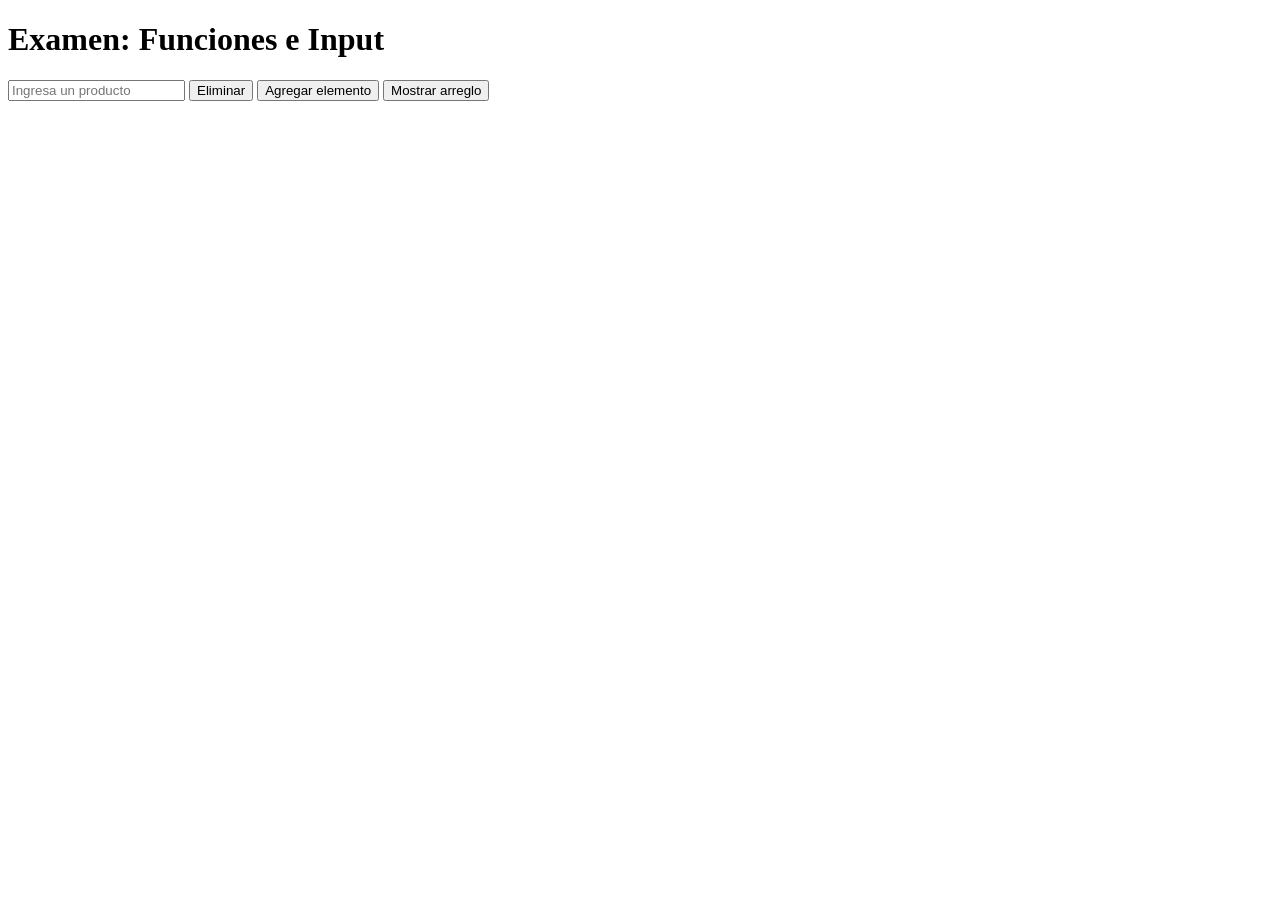
<file: examenprog/index.html>
<!DOCTYPE html>
<html lang="en">
<head>
    <meta charset="UTF-8">
    <meta name="viewport" content="width=device-width, initial-scale=1.0">
    <title>Examen</title>
</head>
<body>
    <h1>Examen: Funciones e Input</h1>
    <div class="ejercicio2">
        <input type="text" id="inputEj2" placeholder="Ingresa un producto">
        <button id="btnEJ2a">Eliminar</button>
        <button id="btnEJ2b">Agregar elemento</button>
        <button id="btnEJ2c">Mostrar arreglo</button>
    </div>
</body>
<script src="Pestana.js"></script>
</html>
</file>
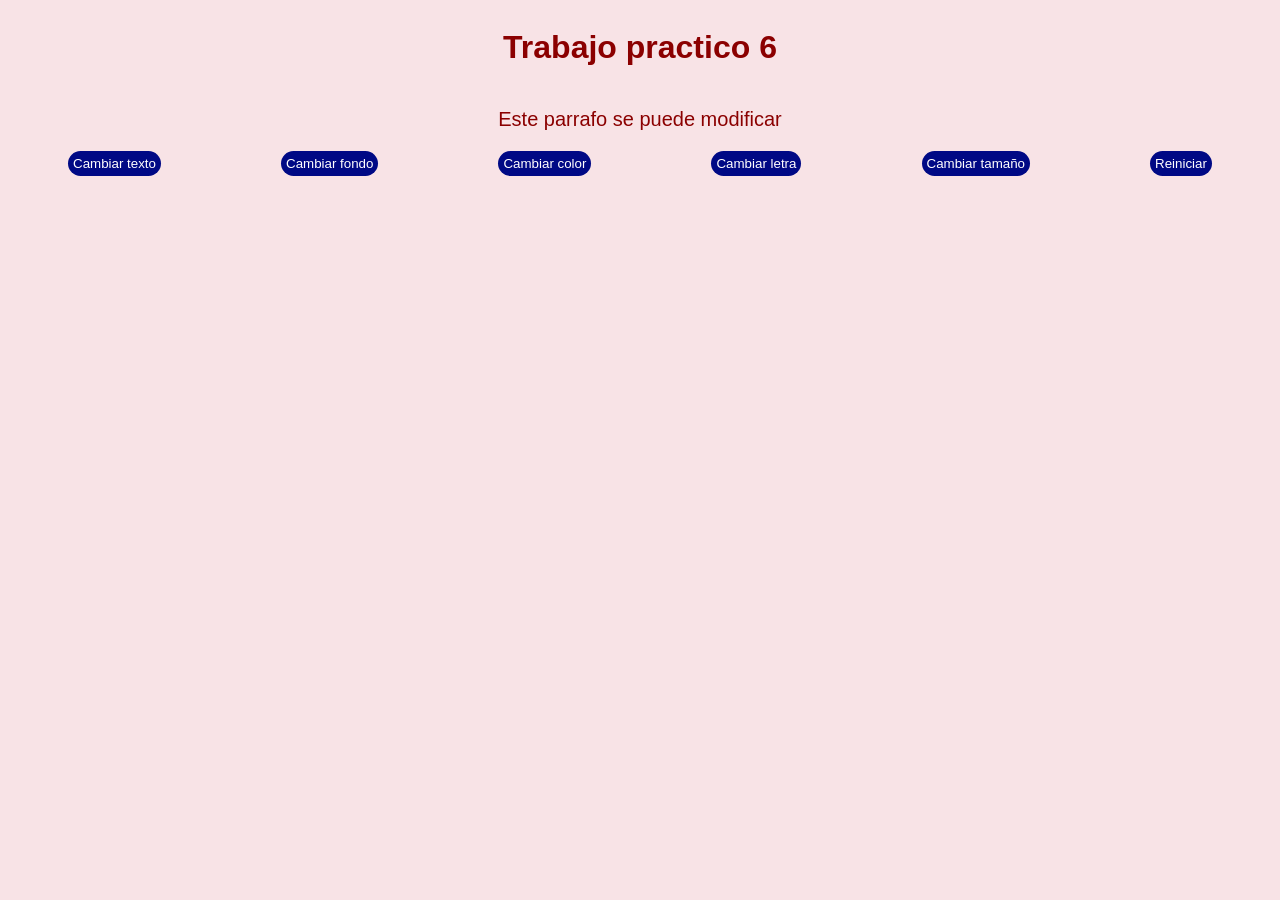
<file: TP6/index.html>
<!DOCTYPE html>
<html lang="en">
<head>
    <meta charset="UTF-8">
    <meta name="viewport" content="width=device-width, initial-scale=1.0">
    <title>Document</title>
    <link rel="stylesheet" href="style.css">
 
</head>
<body>
    <h1>Trabajo practico 6</h1>
    <p>Este parrafo se puede modificar</p>
    <div>
<button id="b1">Cambiar texto</button>
<button id="b2">Cambiar fondo</button>
<button id="b3">Cambiar color</button>
<button id="b4">Cambiar letra</button>
<button id="b5">Cambiar tamaño</button>
<button id="b6">Reiniciar</button>
</div>
</body>
<script src="app.js"></script>
</html>
</file>
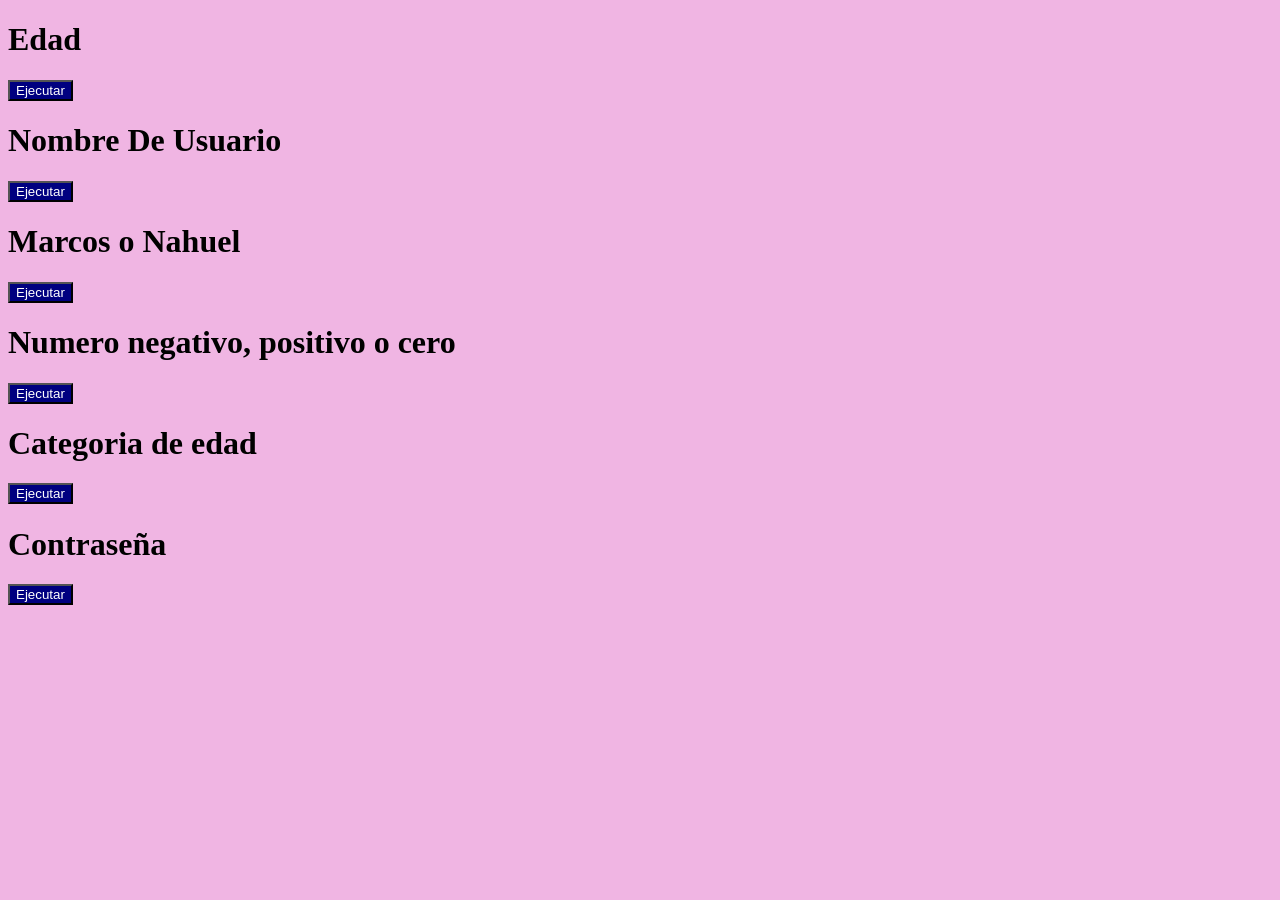
<file: TP7/index.html>
<!DOCTYPE html>
<html lang="es">
<head>
    <meta charset="UTF-8">
    <meta name="viewport" content="width=device-width, initial-scale=1.0">
    <title>Document</title>
    <link rel="stylesheet" href="style.css">
</head>
<body>
    <div>
         <h1>Edad</h1>
         <p id="p1"></p>
         <button id="b1">Ejecutar</button>
    </div>
    <div>
        <h1>Nombre De Usuario</h1>
        <p id="p2"></p>
        <button id="b2">Ejecutar</button>
    </div>
    <div>
        <h1>Marcos o Nahuel </h1>
        <p id="p3"></p>
        <button id="b3">Ejecutar</button>
    </div>
    <div>
        <h1>Numero negativo, positivo o cero</h1>
        <p id="p4"></p>
        <button id="b4">Ejecutar</button>
    </div>
    <div>
        <h1>Categoria de edad</h1>
        <p id="p5"></p>
        <button id="b5">Ejecutar</button>
    </div>
    <div>
        <h1>Contraseña</h1>
        <p id="p7"></p>
        <button id="b7"> Ejecutar</button>
    </div>
</body>
<script src="app.js"></script>
</html>
</file>
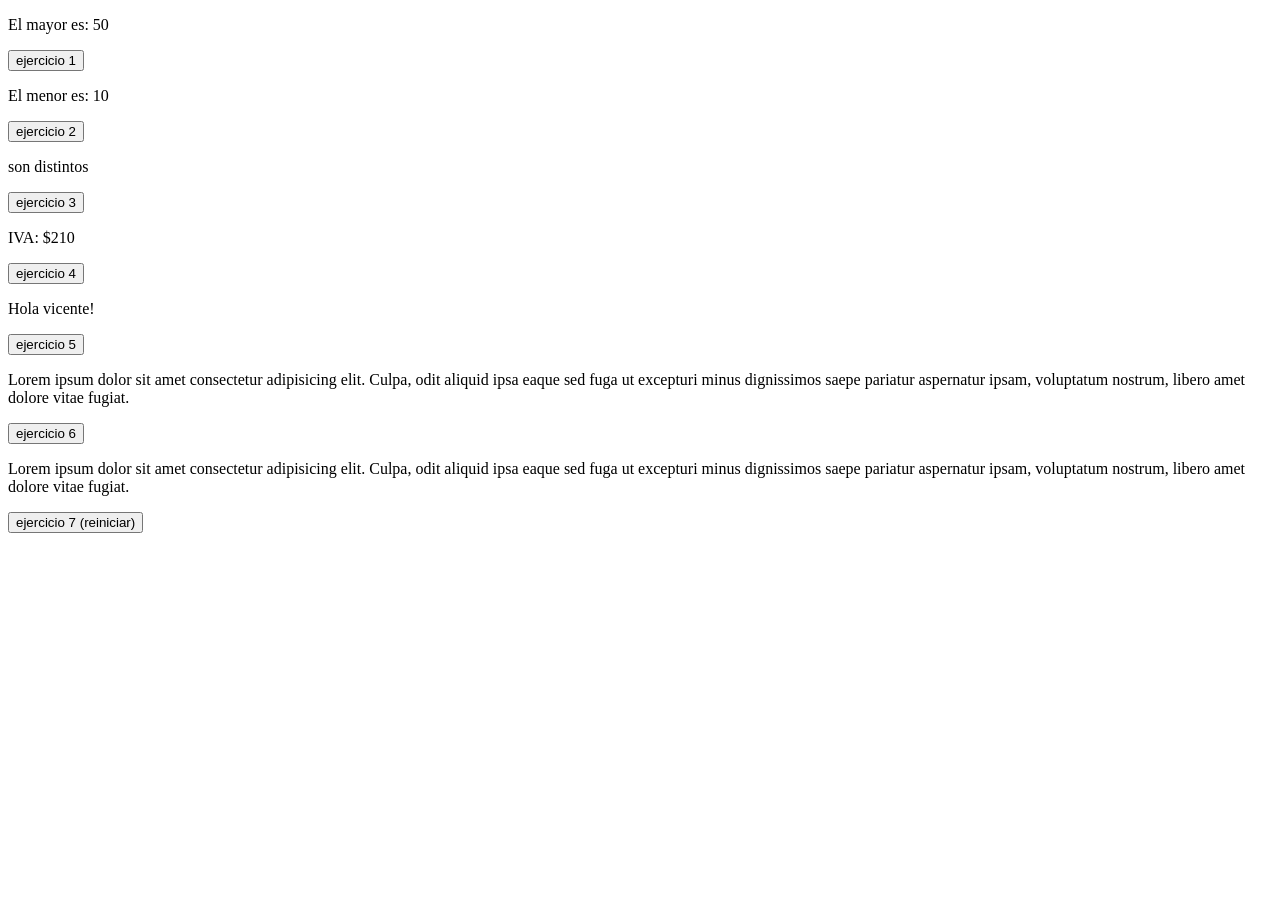
<file: TP9/index.html>
<!DOCTYPE html>
<html lang="en">
<head>
  <meta charset="UTF-8">
  <meta name="viewport" content="width=device-width, initial-scale=1.0">
  <title>Document</title>
</head>
<body>
  <p id="ejer1"></p>
  <button>ejercicio 1</button>
  <p id="ejer2"></p>
  <button>ejercicio 2</button>
  <p id="ejer3"></p>
  <button>ejercicio 3</button>
  <p id="ejer4"></p>
  <button>ejercicio 4</button>
  <p id="ejer5"></p>
  <button>ejercicio 5</button>
  <p id="ejer6"> Lorem ipsum dolor sit amet consectetur adipisicing elit. Culpa, odit aliquid ipsa eaque sed fuga ut excepturi minus dignissimos saepe pariatur aspernatur ipsam, voluptatum nostrum, libero amet dolore vitae fugiat.</p>
  <button id="b6">ejercicio 6</button>
  <p id="ejer7"> Lorem ipsum dolor sit amet consectetur adipisicing elit. Culpa, odit aliquid ipsa eaque sed fuga ut excepturi minus dignissimos saepe pariatur aspernatur ipsam, voluptatum nostrum, libero amet dolore vitae fugiat.</p>
  <button id="b7">ejercicio 7 (reiniciar)</button>
</body>
<script src="app.js"></script>
</html>
</file>
<file: TP6/style.css>
body{
background-color:rgb(248, 227, 230) ;
color: darkred ;
font-family: Arial, Helvetica, sans-serif;
 display: flex;
 flex-direction: column;
 align-items: center;
}

div{
display: flex;
justify-content: space-around;
width: 100%;
}

p{
font-size: 20px;
color: darkred;
}


button {
background-color: rgb(0, 9, 133);
color: white;
padding: 5px;
border: none;
border-radius: 15px;
transition: background-color  0.5s;
}


button:hover{
    background-color:rgb(133, 71, 0);
    transition: 0.5s;
}
</file>
<file: TP7/style.css>
body{
    background-color: rgb(240, 181, 227);
}

button{
background-color: navy;
color: white;
}
</file>
